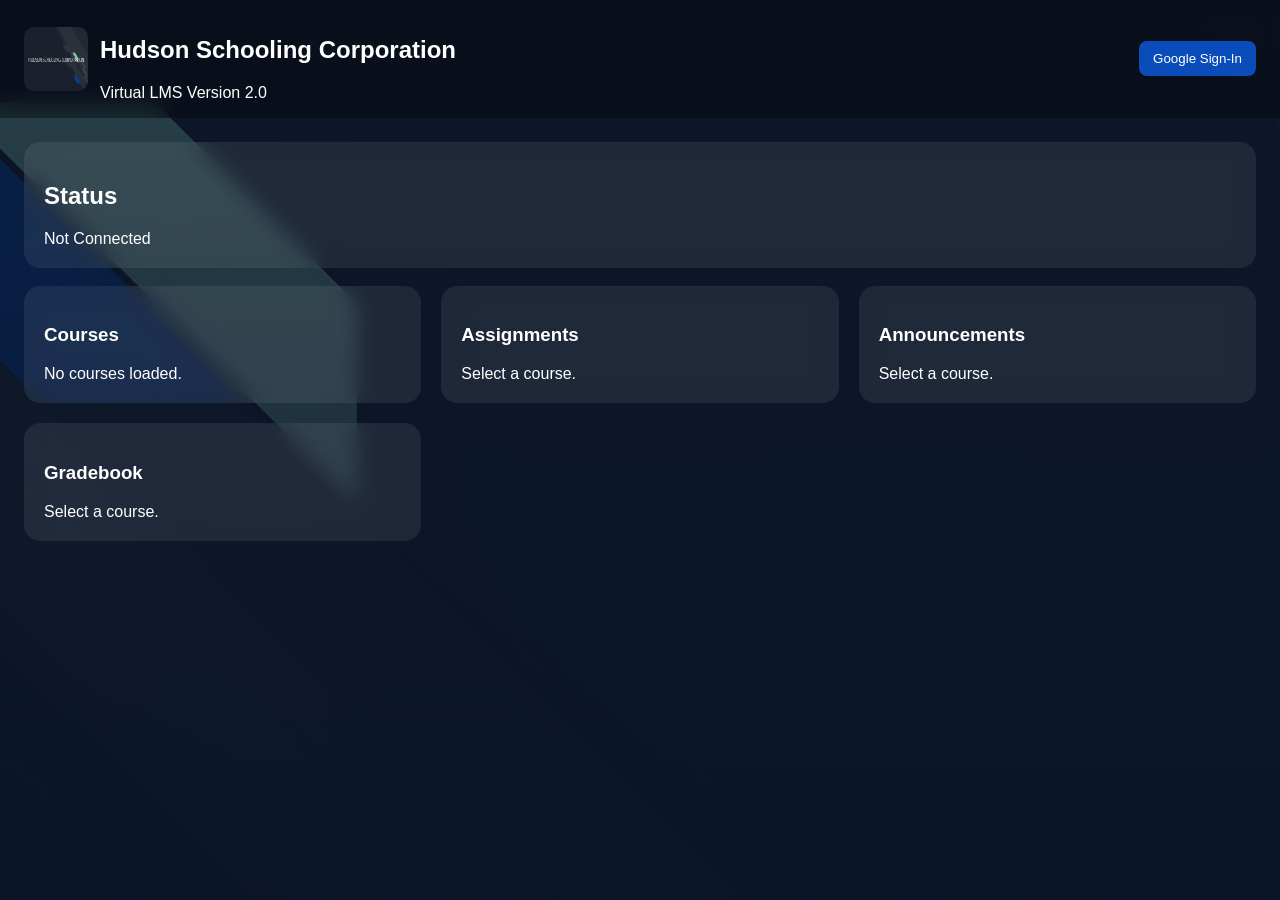
<file: index.html>
<!DOCTYPE html>
<html lang="en">
<head>
<meta charset="UTF-8">
<meta name="viewport" content="width=device-width, initial-scale=1.0">
<title>Hudson Schooling Corporation Virtual LMS Version 2.0</title>
<link rel="icon" href="HSC Logo.jpg">
<script src="https://accounts.google.com/gsi/client" async defer></script>
<script src="https://apis.google.com/js/api.js"></script>
<style>
:root{
--blue:#0A4DBA;--mint:#A4E0C5;--dark:#0F1729;
}
*{box-sizing:border-box;font-family:Segoe UI,sans-serif}
body{
margin:0;color:white;
background:linear-gradient(rgba(10,20,40,.75),rgba(10,20,40,.92)),url("HSC VLMS Background.jpg");
background-size:cover;background-position:center;background-attachment:fixed;
}
header{display:flex;justify-content:space-between;align-items:center;padding:16px 24px;background:rgba(0,0,0,.35);backdrop-filter:blur(10px)}
.logo{display:flex;align-items:center;gap:12px}
.logo img{width:64px;height:64px;border-radius:10px}
.container{padding:24px}
.grid{display:grid;grid-template-columns:repeat(auto-fit,minmax(300px,1fr));gap:20px}
.card{background:rgba(255,255,255,.08);padding:20px;border-radius:16px;backdrop-filter:blur(10px)}
button{background:var(--blue);color:#fff;border:none;padding:10px 14px;border-radius:8px;cursor:pointer}
.item{background:rgba(255,255,255,.06);padding:10px;border-radius:8px;margin:8px 0}
</style>
</head>
<body>
<header>
<div class="logo">
<img src="HSC Logo.jpg" alt="logo">
<div>
<h2>Hudson Schooling Corporation</h2>
<div>Virtual LMS Version 2.0</div>
</div>
</div>
<div>
<button id="loginBtn">Google Sign-In</button>
</div>
</header>

<div class="container">
<div class="card">
<h2>Status</h2>
<div id="status">Not Connected</div>
</div>
<br>
<div class="grid">
<div class="card"><h3>Courses</h3><div id="coursesContainer">No courses loaded.</div></div>
<div class="card"><h3>Assignments</h3><div id="assignmentsContainer">Select a course.</div></div>
<div class="card"><h3>Announcements</h3><div id="announcementsContainer">Select a course.</div></div>
<div class="card"><h3>Gradebook</h3><div id="gradebookContainer">Select a course.</div></div>
</div>
</div>

<script>
const CLIENT_ID="693328102745-2fkq8hbpbr2lr2qiknoib7mbc10l7q0c.apps.googleusercontent.com";
const API_KEY="AIzaSyC_IllJCmaScgDcXtR7WYTklpwBzJddQzs";
const DISCOVERY_DOC="https://classroom.googleapis.com/$discovery/rest?version=v1";
const SCOPES=[
"https://www.googleapis.com/auth/classroom.courses.readonly",
"https://www.googleapis.com/auth/classroom.coursework.me.readonly",
"https://www.googleapis.com/auth/classroom.student-submissions.me.readonly",
"https://www.googleapis.com/auth/classroom.announcements.readonly"
].join(" ");

let tokenClient;

gapi.load("client", async ()=>{
  await gapi.client.init({apiKey:API_KEY, discoveryDocs:[DISCOVERY_DOC]});
});

window.addEventListener("load", ()=>{
  tokenClient=google.accounts.oauth2.initTokenClient({
    client_id:CLIENT_ID,
    scope:SCOPES,
    callback:()=>{
      document.getElementById("status").textContent="Connected";
      loadCourses();
    }
  });
});

document.getElementById("loginBtn").onclick=()=>tokenClient.requestAccessToken();

async function loadCourses(){
 try{
  const r=await gapi.client.classroom.courses.list();
  const courses=r.result.courses||[];
  const c=document.getElementById("coursesContainer");
  c.innerHTML="";
  courses.forEach(course=>{
    const d=document.createElement("div");
    d.className="item";
    d.textContent=course.name;
    d.onclick=()=>{
      loadAssignments(course.id);
      loadAnnouncements(course.id);
    };
    c.appendChild(d);
  });
 }catch(e){console.error(e);}
}

async function loadAssignments(courseId){
 const box=document.getElementById("assignmentsContainer");
 box.innerHTML="";
 try{
  const r=await gapi.client.classroom.courses.courseWork.list({courseId});
  (r.result.courseWork||[]).forEach(w=>{
   box.innerHTML+=`<div class="item"><b>${w.title}</b><br><a href="${w.alternateLink}" target="_blank">Open / Turn In</a></div>`;
  });
 }catch(e){console.error(e);}
}

async function loadAnnouncements(courseId){
 const box=document.getElementById("announcementsContainer");
 box.innerHTML="";
 try{
  const r=await gapi.client.classroom.courses.announcements.list({courseId});
  (r.result.announcements||[]).forEach(a=>{
   box.innerHTML+=`<div class="item">${a.text||"Announcement"}</div>`;
  });
 }catch(e){console.error(e);}
}
</script>
</body>
</html>
</file>
